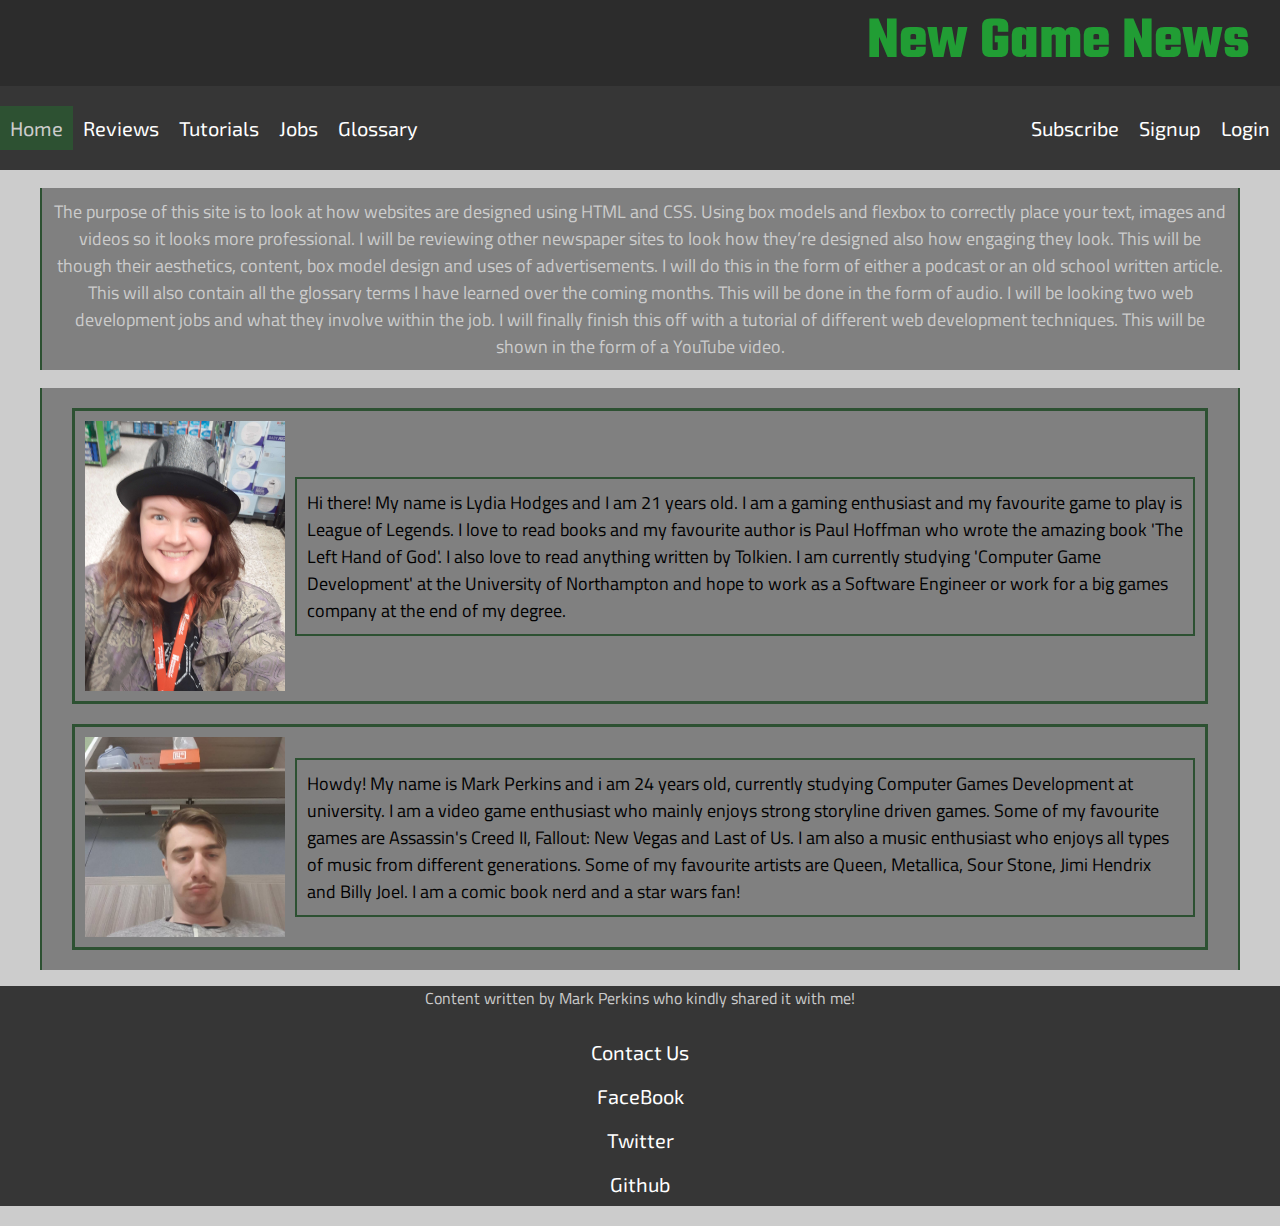
<file: Hodges_18412853/index.html>
<!DOCTYPE html>
<html lang="en">
<head>
    <meta charset="UTF-8">
    <meta name="viewport" content="width=device-width, initial-scale=1.0">
    <title>New Game News</title>
    <!--Link to stylesheet and fonts-->
    <link rel="stylesheet" href="styles/main.css">
    <link href="https://fonts.googleapis.com/css?family=Teko:700" rel="stylesheet">
    <link href="https://fonts.googleapis.com/css?family=Exo+2:400" rel="stylesheet">
    <link href="https://fonts.googleapis.com/css?family=Titillium+Web" rel="stylesheet">
</head>

<body>
    <!--Website Title-->
    <h1>New Game News</h1>
    <!--Navigation bar & Active Page Links-->
    <nav>
        <ul>
            <li><a class="active" href="index.html">Home</a></li>
            <li><a href="reviews.html">Reviews</a></li>
            <li><a href="tutorials.html">Tutorials</a></li>
            <li><a href="jobs.html">Jobs</a></li>
            <li><a href="glossary.html">Glossary</a></li>
        </ul>
        <!--Extra Buttons-->
        <ul>
            <li><a href="#" class="sub">Subscribe</a></li>
            <li><a href="#" class="sign">Signup</a></li>
            <li><a href="#" class="log">Login</a></li>
        </ul>
    </nav>
    <!--Main body of text where articles and written information will be stored-->
    <p class="intro">
            The purpose of this site is to look at how websites are designed using HTML and CSS. 
            Using box models and flexbox to correctly place your text, images and videos so it looks more professional.
            I will be reviewing other newspaper sites to look how they’re designed also how engaging they look. This will 
            be though their aesthetics, content, box model design and uses of advertisements. I will do this in the form of 
            either a podcast or an old school written article. This will also contain all the glossary terms I have learned 
            over the coming months. This will be done in the form of audio. I will be looking two web development jobs and 
            what they involve within the job. I will finally finish this off with a tutorial of different web development 
            techniques. This will be shown in the form of a YouTube video.
    </p>
    <div class ="wrapper">
        <main class="main">
            <img class="lydiaimg" src="styles/images/LydiaBio.jpg" width="200" height="270" alt="lydia"></img>
                <p class="lydiabio">
                    Hi there!
                    My name is Lydia Hodges and I am 21 years old.
                    I am a gaming enthusiast and my favourite game to play is League of Legends.
                    I love to read books and my favourite author is Paul Hoffman who wrote the amazing book 'The Left Hand of God'.
                    I also love to read anything written by Tolkien. I am currently studying 'Computer Game Development' at the
                    University of Northampton and hope to work as a Software Engineer or work for a big games company at the end of
                    my degree.
                </p>
        </main>
        <aside class="aside">
            <img class="markimg" src="styles/images/mark.jpg" width="200" height="200" alt="mark"></img>
                <p class="markbio">
                    Howdy!
                    My name is Mark Perkins and i am 24 years old, currently studying Computer Games Development
                    at university. I am a video game enthusiast who mainly enjoys strong storyline driven games.
                    Some of my favourite games are Assassin's Creed II, Fallout: New Vegas and Last of Us. I am also
                    a music enthusiast who enjoys all types of music from different generations. Some of my favourite
                    artists are Queen, Metallica, Sour Stone, Jimi Hendrix and Billy Joel. I am a comic book nerd and
                    a star wars fan!
                </p>
        </aside>
    </div>
    <!--This is the footer where my content reference is and where the social media tags are-->
    <footer>
        <p class="contentref">Content written by Mark Perkins who kindly shared it with me!</p>
        <ul>
            <li><a href="#" class="contact">Contact Us</a></li>
            <li><a href="#" class="facebook">FaceBook</a></li>
            <li><a href="#" class="twitter">Twitter</a></li>
            <li><a href="#" class="github">Github</a></li>
        </ul>
    </footer>
</body>
</html>
</file>
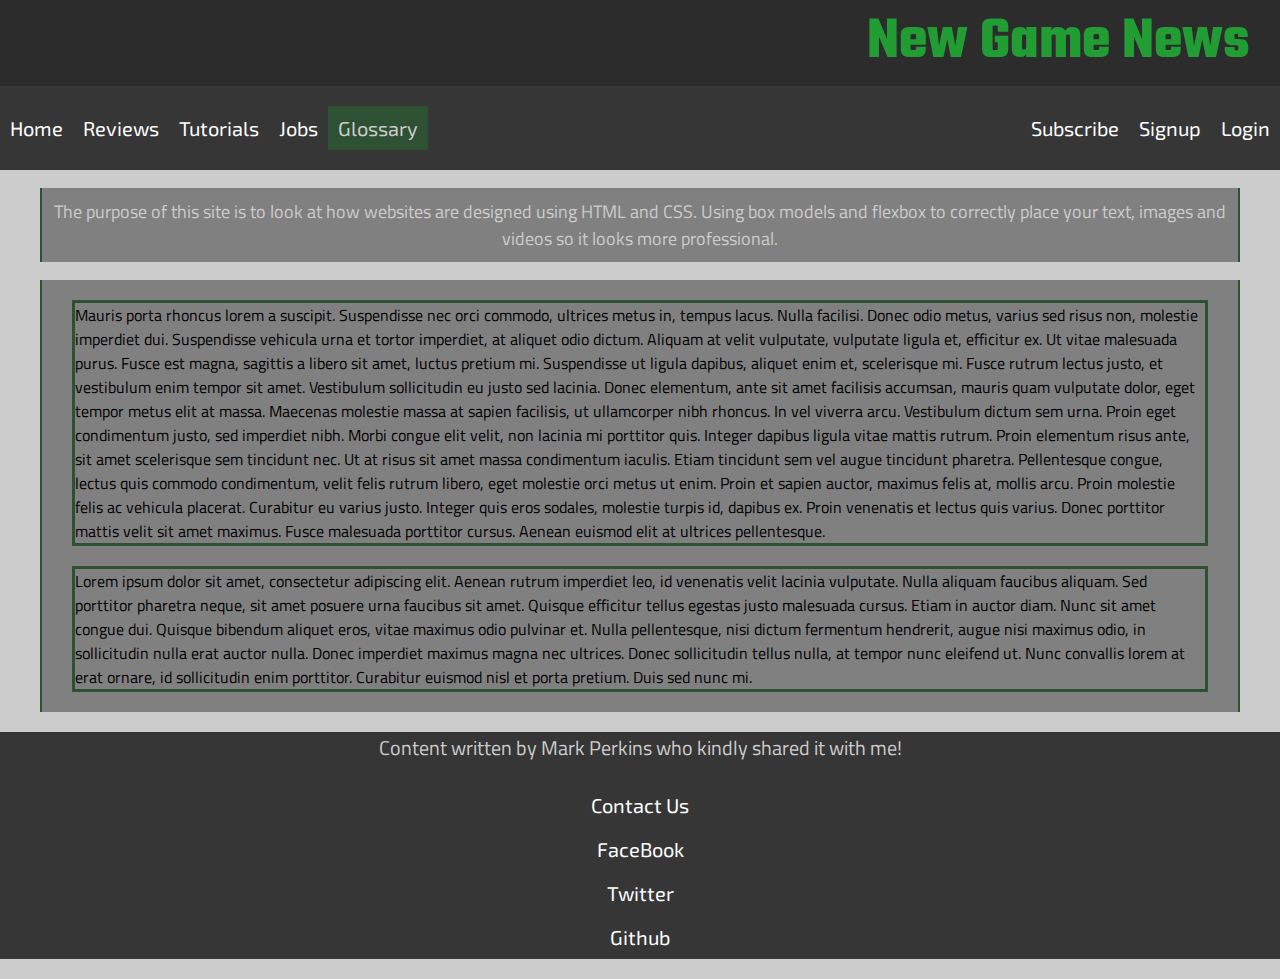
<file: Hodges_18412853/glossary.html>
<!DOCTYPE html>
<html lang="en">
<head>
    <meta charset="UTF-8">
    <meta name="viewport" content="width=device-width, initial-scale=1.0">
    <title>New Game News</title>
    <!--Link to stylesheet and fonts-->
    <link rel="stylesheet" href="styles/main.css">
    <link href="https://fonts.googleapis.com/css?family=Teko:700" rel="stylesheet">
    <link href="https://fonts.googleapis.com/css?family=Exo+2:400" rel="stylesheet">
    <link href="https://fonts.googleapis.com/css?family=Titillium+Web" rel="stylesheet">
</head>

<body>
    <!--Website Title-->
    <h1>New Game News</h1>
    <!--Navigation bar & Active Page Links-->
    <nav>
        <ul>
            <li><a href="index.html">Home</a></li>
            <li><a href="reviews.html">Reviews</a></li>
            <li><a href="tutorials.html">Tutorials</a></li>
            <li><a href="jobs.html">Jobs</a></li>
            <li><a class= "active" href="glossary.html">Glossary</a></li>
        </ul>
        <!--Extra Buttons-->
        <ul>
            <li><a href="#" class="sub">Subscribe</a></li>
            <li><a href="#" class="sign">Signup</a></li>
            <li><a href="#" class="log">Login</a></li>
        </ul>
    </nav>
    <!--Main body of text where articles and written information will be stored-->
    <p class="intro">
            The purpose of this site is to look at how websites are designed using HTML and CSS. 
            Using box models and flexbox to correctly place your text, images and videos so it looks more professional.
    </p>
    <div class ="wrapper">
        <main class="main">
                Mauris porta rhoncus lorem a suscipit. Suspendisse nec orci commodo, ultrices metus in, tempus lacus. Nulla facilisi. Donec odio metus, 
                varius sed risus non, molestie imperdiet dui. Suspendisse vehicula urna et tortor imperdiet, at aliquet odio dictum. Aliquam at velit vulputate, 
                vulputate ligula et, efficitur ex. Ut vitae malesuada purus. Fusce est magna, sagittis a libero sit amet, luctus pretium mi. Suspendisse ut ligula 
                dapibus, aliquet enim et, scelerisque mi. Fusce rutrum lectus justo, et vestibulum enim tempor sit amet. Vestibulum sollicitudin eu justo sed lacinia. 
                Donec elementum, ante sit amet facilisis accumsan, mauris quam vulputate dolor, eget tempor metus elit at massa. Maecenas molestie massa at sapien facilisis, 
                ut ullamcorper nibh rhoncus. In vel viverra arcu. Vestibulum dictum sem urna.

                Proin eget condimentum justo, sed imperdiet nibh. Morbi congue elit velit, non lacinia mi porttitor quis. Integer dapibus ligula vitae mattis rutrum. 
                Proin elementum risus ante, sit amet scelerisque sem tincidunt nec. Ut at risus sit amet massa condimentum iaculis. Etiam tincidunt sem vel augue 
                tincidunt pharetra. Pellentesque congue, lectus quis commodo condimentum, velit felis rutrum libero, eget molestie orci metus ut enim. Proin et 
                sapien auctor, maximus felis at, mollis arcu. Proin molestie felis ac vehicula placerat. Curabitur eu varius justo. Integer quis eros sodales, 
                molestie turpis id, dapibus ex. Proin venenatis et lectus quis varius. Donec porttitor mattis velit sit amet maximus. Fusce malesuada porttitor cursus. 
                Aenean euismod elit at ultrices pellentesque.
        </main>
        <aside class="aside">
                Lorem ipsum dolor sit amet, consectetur adipiscing elit. Aenean rutrum imperdiet leo, id venenatis velit lacinia vulputate. 
                Nulla aliquam faucibus aliquam. Sed porttitor pharetra neque, sit amet posuere urna faucibus sit amet. Quisque efficitur tellus 
                egestas justo malesuada cursus. Etiam in auctor diam. Nunc sit amet congue dui. Quisque bibendum aliquet eros, vitae maximus odio 
                pulvinar et. Nulla pellentesque, nisi dictum fermentum hendrerit, augue nisi maximus odio, in sollicitudin nulla erat auctor nulla. 
                Donec imperdiet maximus magna nec ultrices. Donec sollicitudin tellus nulla, at tempor nunc eleifend ut. Nunc convallis lorem at 
                erat ornare, id sollicitudin enim porttitor. Curabitur euismod nisl et porta pretium. Duis sed nunc mi.
        </aside>
    </div>
    <!--This is the footer where my content reference is and where the social media tags are-->
    <footer>
        <ul>
            <p class="contentref">Content written by Mark Perkins who kindly shared it with me!</p>
            <li><a href="#" class="contact">Contact Us</a></li>
            <li><a href="#" class="facebook">FaceBook</a></li>
            <li><a href="#" class="twitter">Twitter</a></li>
            <li><a href="#" class="github">Github</a></li>
        </ul>
    </footer>
</body>
</html>
</file>
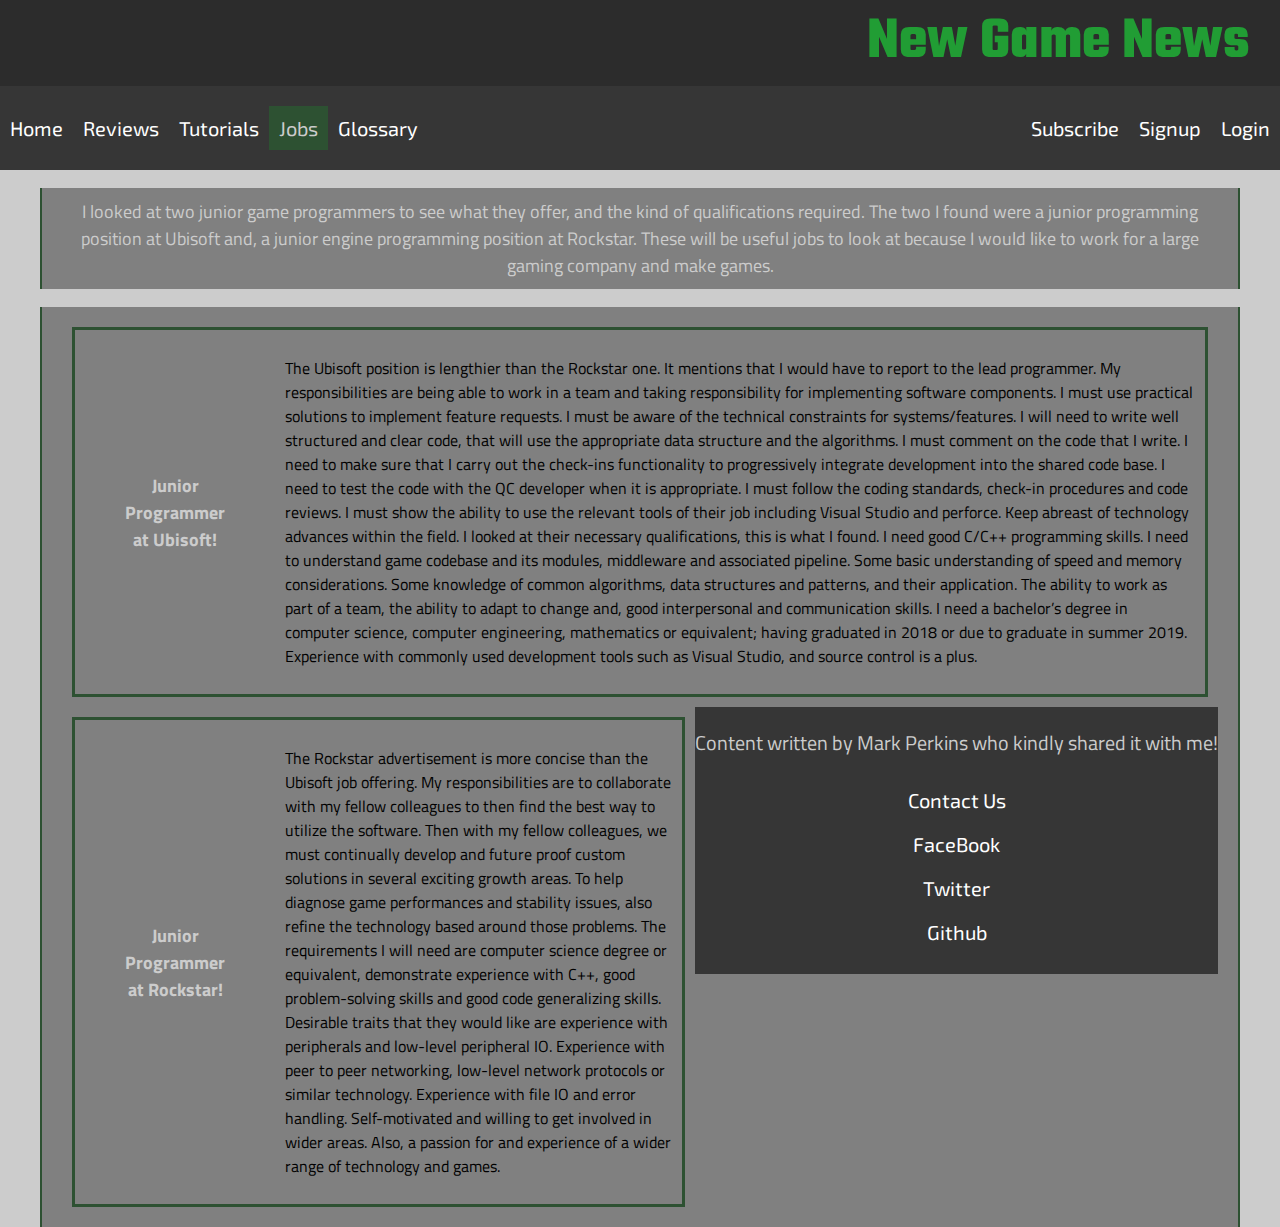
<file: Hodges_18412853/jobs.html>
<!DOCTYPE html>
<html lang="en">
<head>
    <meta charset="UTF-8">
    <meta name="viewport" content="width=device-width, initial-scale=1.0">
    <title>New Game News</title>
    <!--Link to stylesheet and fonts-->
    <link rel="stylesheet" href="styles/main.css">
    <link href="https://fonts.googleapis.com/css?family=Teko:700" rel="stylesheet">
    <link href="https://fonts.googleapis.com/css?family=Exo+2:400" rel="stylesheet">
    <link href="https://fonts.googleapis.com/css?family=Titillium+Web" rel="stylesheet">
</head>

<body>
    <!--Website Title-->
    <h1>New Game News</h1>
    <!--Navigation bar & Active Page Links-->
    <nav>
        <ul>
            <li><a href="index.html">Home</a></li>
            <li><a href="reviews.html">Reviews</a></li>
            <li><a href="tutorials.html">Tutorials</a></li>
            <li><a class= "active" href="jobs.html">Jobs</a></li>
            <li><a href="glossary.html">Glossary</a></li>
        </ul>
        <!--Extra Buttons-->
        <ul>
            <li><a href="#" class="sub">Subscribe</a></li>
            <li><a href="#" class="sign">Signup</a></li>
            <li><a href="#" class="log">Login</a></li>
        </ul>
    </nav>
    <!--Main body of text where articles and written information will be stored-->
    <p class="intro">
            I looked at two junior game programmers to see what they offer, and the kind of qualifications required. 
            The two I found were a junior programming position at Ubisoft and, a junior engine programming position at Rockstar.
            These will be useful jobs to look at because I would like to work for a large gaming company and make games.
    </p>
    <div class ="wrapper">
        <main class="main">
                <h class="jobtitle">Junior Programmer at Ubisoft!</h>
                <p class="job1">
                        The Ubisoft position is lengthier than the Rockstar one. It mentions that I would have to report to the lead programmer. 
                        My responsibilities are being able to work in a team and taking responsibility for implementing software components. 
                        I must use practical solutions to implement feature requests. I must be aware of the technical constraints for systems/features. 
                        I will need to write well structured and clear code, that will use the appropriate data structure and the algorithms. 
                        I must comment on the code that I write. I need to make sure that I carry out the check-ins functionality to progressively 
                        integrate development into the shared code base. I need to test the code with the QC developer when it is appropriate. 
                        I must follow the coding standards, check-in procedures and code reviews. I must show the ability to use the relevant tools 
                        of their job including Visual Studio and perforce. Keep abreast of technology advances within the field. I looked at their 
                        necessary qualifications, this is what I found. I need good C/C++ programming skills. I need to understand game codebase and 
                        its modules, middleware and associated pipeline. Some basic understanding of speed and memory considerations. Some knowledge 
                        of common algorithms, data structures and patterns, and their application. The ability to work as part of a team, the ability 
                        to adapt to change and, good interpersonal and communication skills. I need a bachelor’s degree in computer science, computer 
                        engineering, mathematics or equivalent; having graduated in 2018 or due to graduate in summer 2019. Experience with commonly 
                        used development tools such as Visual Studio, and source control is a plus.                         
                </p>
        </main>
        <aside class="aside">
                <h class="jobtitle">Junior Programmer at Rockstar!</h>
                <p class="job1">
                        The Rockstar advertisement is more concise than the Ubisoft job offering. My responsibilities are to collaborate with my fellow 
                        colleagues to then find the best way to utilize the software. Then with my fellow colleagues, we must continually develop and 
                        future proof custom solutions in several exciting growth areas. To help diagnose game performances and stability issues, also 
                        refine the technology based around those problems. The requirements I will need are computer science degree or equivalent, demonstrate 
                        experience with C++, good problem-solving skills and good code generalizing skills. Desirable traits that they would like are experience 
                        with peripherals and low-level peripheral IO. Experience with peer to peer networking, low-level network protocols or similar technology. 
                        Experience with file IO and error handling. Self-motivated and willing to get involved in wider areas. Also, a passion for and experience 
                        of a wider range of technology and games.
                </p>
        </aside>
    <!--This is the footer where my content reference is and where the social media tags are-->
    <footer>
        <ul>
            <p class="contentref">Content written by Mark Perkins who kindly shared it with me!</p>
            <li><a href="#" class="contact">Contact Us</a></li>
            <li><a href="#" class="facebook">FaceBook</a></li>
            <li><a href="#" class="twitter">Twitter</a></li>
            <li><a href="#" class="github">Github</a></li>
        </ul>
    </footer>  
</body>
</html>
</file>
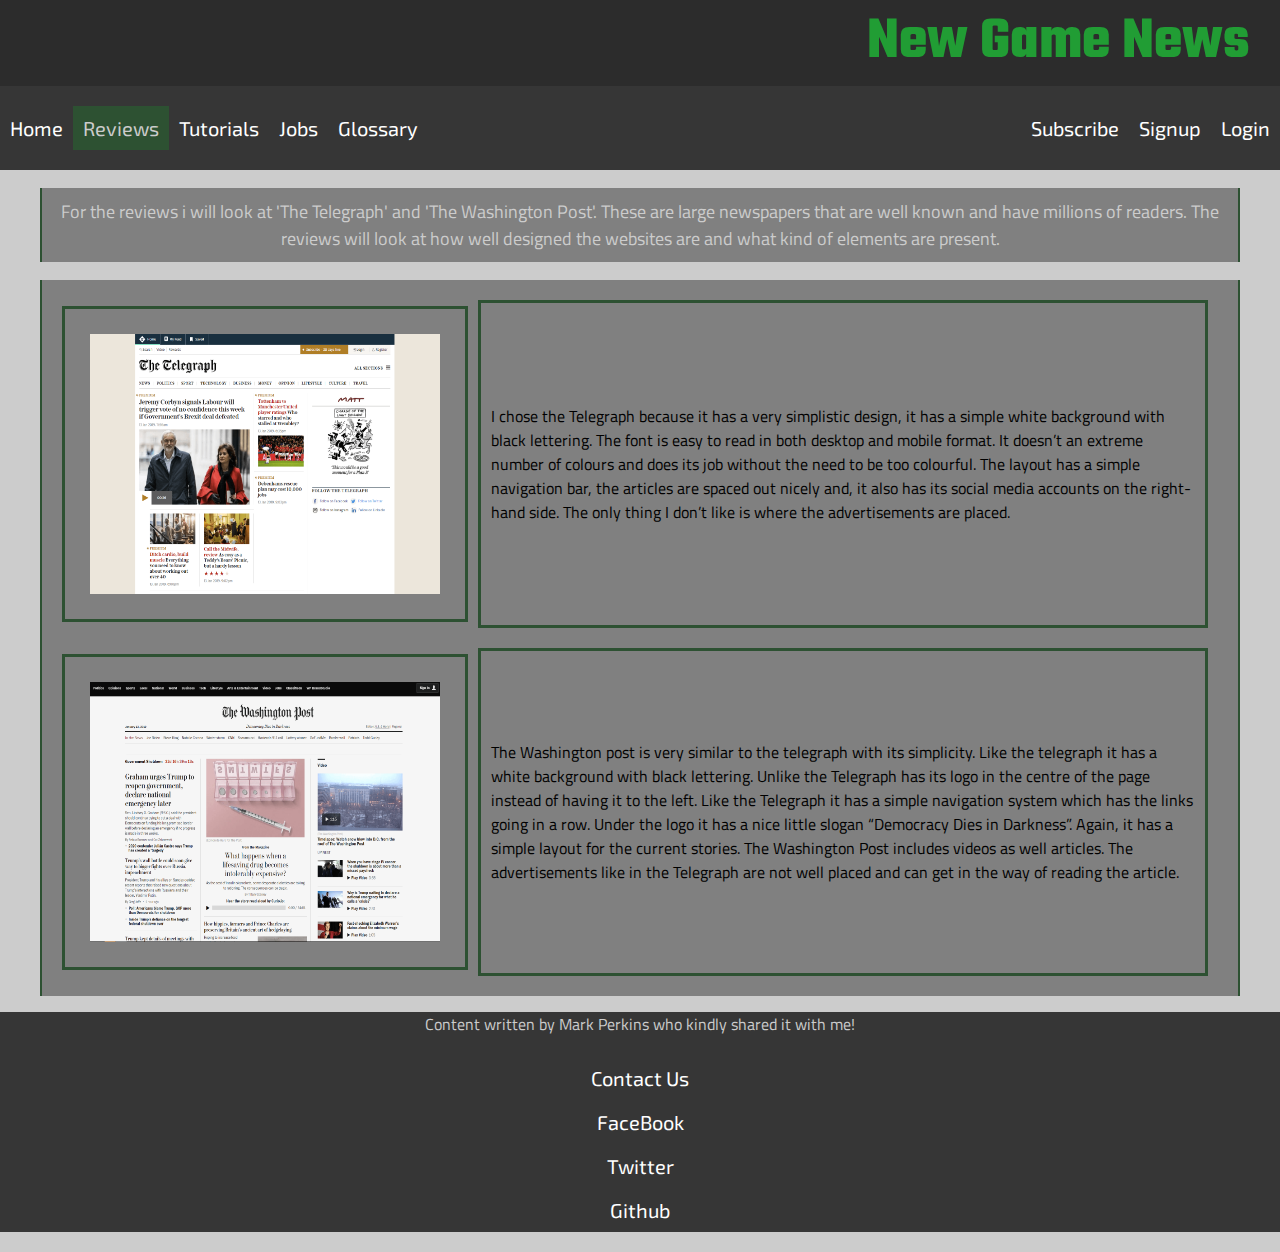
<file: Hodges_18412853/reviews.html>
<!DOCTYPE html>
<html lang="en">
<head>
    <meta charset="UTF-8">
    <meta name="viewport" content="width=device-width, initial-scale=1.0">
    <title>New Game News</title>
    <!--Link to stylesheet and fonts-->
    <link rel="stylesheet" href="styles/main.css">
    <link href="https://fonts.googleapis.com/css?family=Teko:700" rel="stylesheet">
    <link href="https://fonts.googleapis.com/css?family=Exo+2:400" rel="stylesheet">
    <link href="https://fonts.googleapis.com/css?family=Titillium+Web" rel="stylesheet">
</head>

<body>
    <!--Website Title-->
    <h1>New Game News</h1>
    <!--Navigation bar & Active Page Links-->
    <nav>
        <ul>
            <li><a href="index.html">Home</a></li>
            <li><a class= "active" href="reviews.html">Reviews</a></li>
            <li><a href="tutorials.html">Tutorials</a></li>
            <li><a href="jobs.html">Jobs</a></li>
            <li><a href="glossary.html">Glossary</a></li>
        </ul>
        <!--Extra Buttons-->
        <ul>
            <li><a href="#" class="sub">Subscribe</a></li>
            <li><a href="#" class="sign">Signup</a></li>
            <li><a href="#" class="log">Login</a></li>
        </ul>
    </nav>
    <!--Main body of text where reviews and written information will be stored-->
    <p class="intro">
        For the reviews i will look at 'The Telegraph' and 'The Washington Post'. These are large newspapers
        that are well known and have millions of readers. The reviews will look at how well designed the websites
        are and what kind of elements are present.
    </p>
    <div class ="review">
            <p class="telimg">
                    <img src="styles/images/telegraph.png" width="350" height="260">
            </p>
            <main class="main">
                <p class="telrev">
                        I chose the Telegraph because it has a very simplistic design, it has a simple white background with black lettering. 
                        The font is easy to read in both desktop and mobile format. It doesn’t an extreme number of colours and does its job 
                        without the need to be too colourful. The layout has a simple navigation bar, the articles are spaced out nicely and, 
                        it also has its social media accounts on the right-hand side. The only thing I don’t like is where the advertisements 
                        are placed. 
                </p>
            </main>
                <p class="washimg">
                    <img src="styles/images/washington.png" width="350" height="260">
                </p>
            <aside class="aside">
                <p class="washrev">
                        The Washington post is very similar to the telegraph with its simplicity. Like the telegraph it has a white background 
                        with black lettering. Unlike the Telegraph has its logo in the centre of the page instead of having it to the left. 
                        Like the Telegraph it has a simple navigation system which has the links going in a row. Under the logo it has a nice 
                        little slogan “Democracy Dies in Darkness”. Again, it has a simple layout for the current stories. The Washington Post 
                        includes videos as well articles. The advertisements like in the Telegraph are not well placed and can get in the way 
                        of reading the article.
                </p>
            </aside>
        </div>
    <!--This is the footer where my content reference is and where the social media tags are-->
    <footer>
        <p class="contentref">Content written by Mark Perkins who kindly shared it with me!</p>
        <ul>
            <li><a href="#" class="contact">Contact Us</a></li>
            <li><a href="#" class="facebook">FaceBook</a></li>
            <li><a href="#" class="twitter">Twitter</a></li>
            <li><a href="#" class="github">Github</a></li>
        </ul>
    </footer>
</body>
</html>
</file>
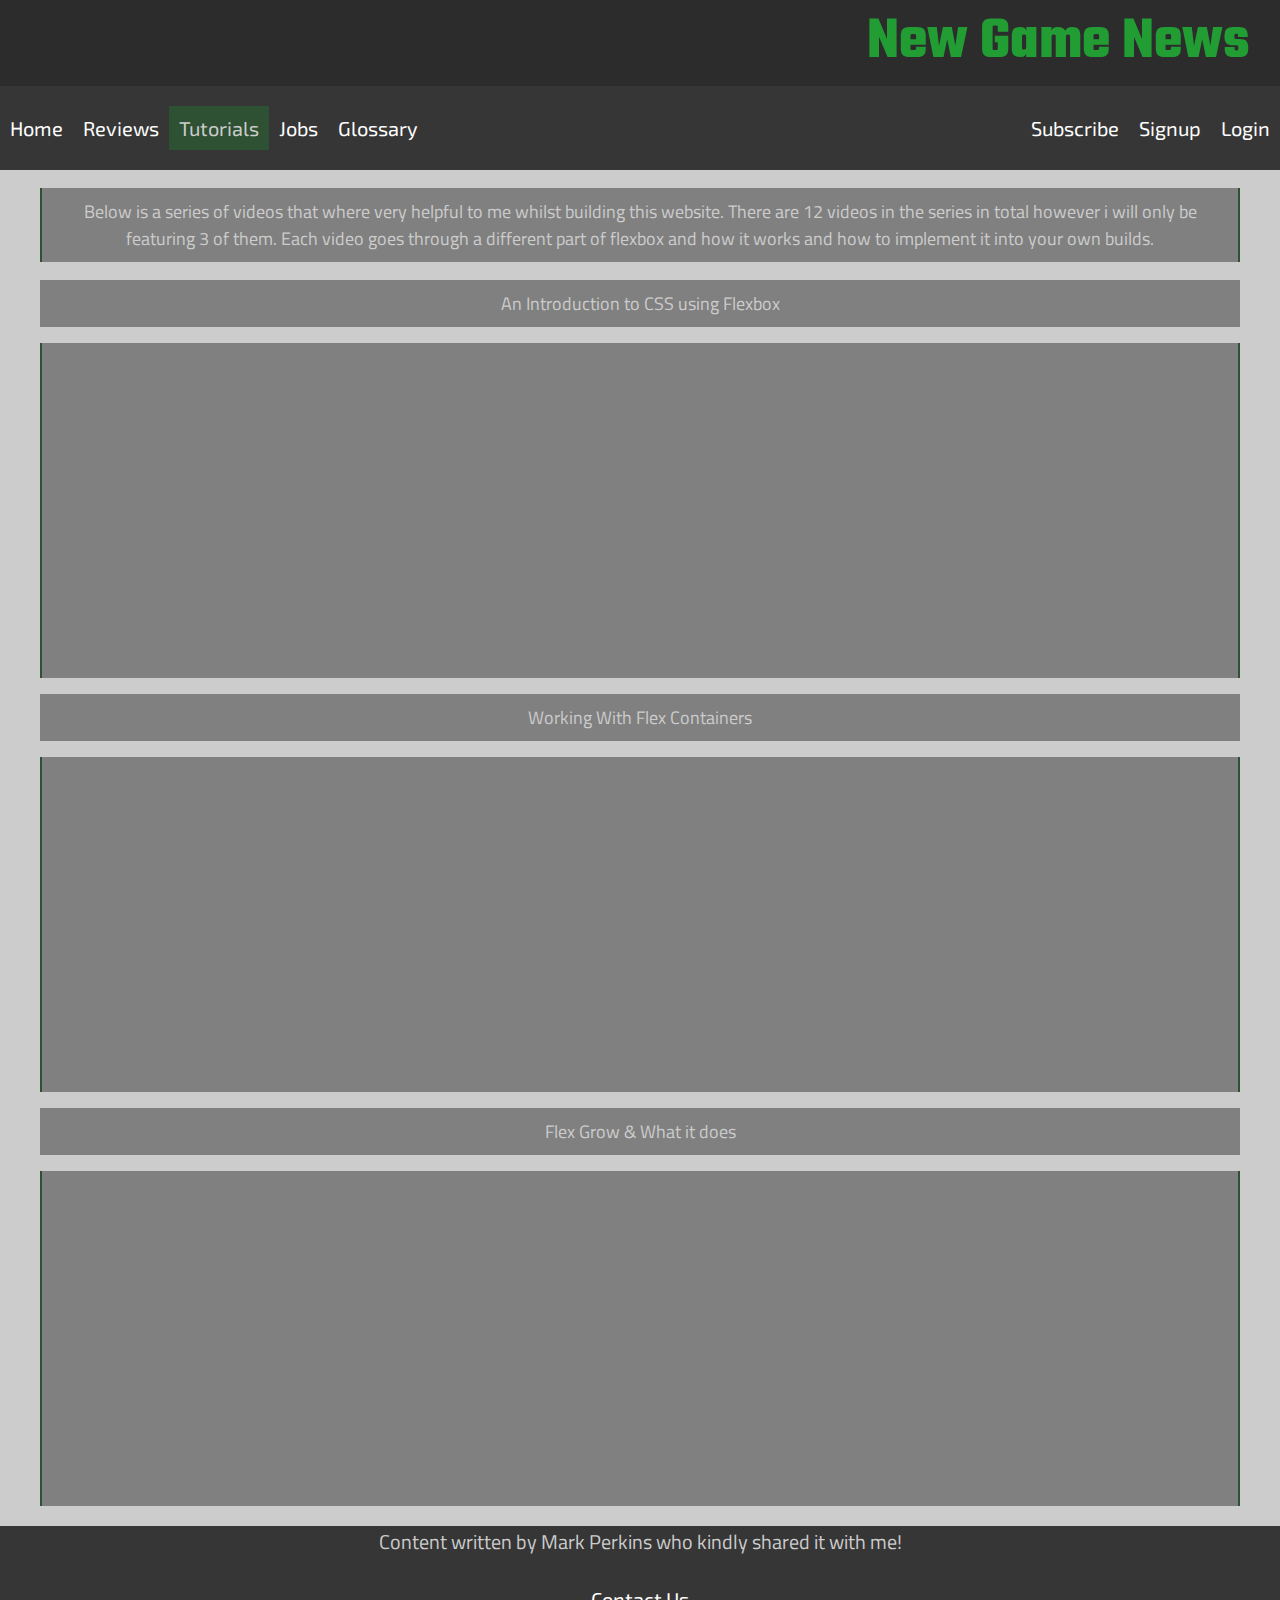
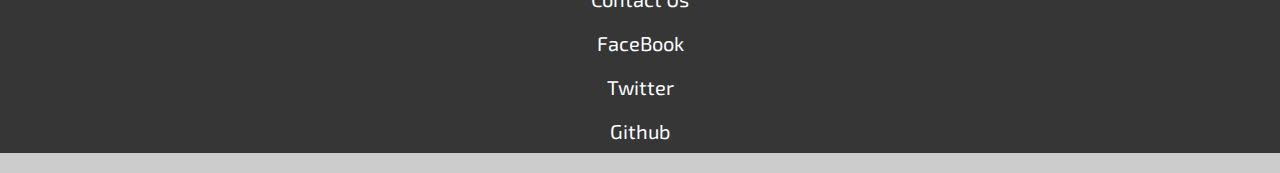
<file: Hodges_18412853/tutorials.html>
<!DOCTYPE html>
<html lang="en">
<head>
    <meta charset="UTF-8">
    <meta name="viewport" content="width=device-width, initial-scale=1.0">
    <title>New Game News</title>
    <!--Link to stylesheet and fonts-->
    <link rel="stylesheet" href="styles/main.css">
    <link href="https://fonts.googleapis.com/css?family=Teko:700" rel="stylesheet">
    <link href="https://fonts.googleapis.com/css?family=Exo+2:400" rel="stylesheet">
    <link href="https://fonts.googleapis.com/css?family=Titillium+Web" rel="stylesheet">
</head>

<body>
    <!--Website Title-->
    <h1>New Game News</h1>
    <!--Navigation bar & Active Page Links-->
    <nav>
        <ul>
            <li><a href="index.html">Home</a></li>
            <li><a href="reviews.html">Reviews</a></li>
            <li><a class= "active" href="tutorials.html">Tutorials</a></li>
            <li><a href="jobs.html">Jobs</a></li>
            <li><a href="glossary.html">Glossary</a></li>
        </ul>
        <!--Extra Buttons-->
        <ul>
            <li><a href="#" class="sub">Subscribe</a></li>
            <li><a href="#" class="sign">Signup</a></li>
            <li><a href="#" class="log">Login</a></li>
        </ul>
    </nav>
    <!--Main body of text where videos and written information will be stored-->
    <p class="intro">
            Below is a series of videos that where very helpful to me whilst building this website. There are 12
            videos in the series in total however i will only be featuring 3 of them. 
            Each video goes through a different part of flexbox and how it works and how to implement it into your own builds.
    </p>
        <h class="vidtitle">An Introduction to CSS using Flexbox</h>
        <figure class="video">
            <iframe width="560" height="315" src="https://www.youtube.com/embed/Y8zMYaD1bz0" frameborder="0" allow="accelerometer; autoplay; encrypted-media; gyroscope; picture-in-picture" allowfullscreen></iframe>
        </figure>
        <h class="vidtitle">Working With Flex Containers</h>
        <figure class="video">
            <iframe width="560" height="315" src="https://www.youtube.com/embed/ux4h6pejCSM" frameborder="0" allow="accelerometer; autoplay; encrypted-media; gyroscope; picture-in-picture" allowfullscreen></iframe>
        </figure>
        <h class= "vidtitle">Flex Grow & What it does</h>
        <figure class="video">
            <iframe width="560" height="315" src="https://www.youtube.com/embed/yPK8cwBEOmg" frameborder="0" allow="accelerometer; autoplay; encrypted-media; gyroscope; picture-in-picture" allowfullscreen></iframe>
        </figure>
    <!--This is the footer where my content reference is and where the social media tags are-->
    <footer>
        <ul>
            <p class="contentref">Content written by Mark Perkins who kindly shared it with me!</p>
            <li><a href="#" class="contact">Contact Us</a></li>
            <li><a href="#" class="facebook">FaceBook</a></li>
            <li><a href="#" class="twitter">Twitter</a></li>
            <li><a href="#" class="github">Github</a></li>
        </ul>
    </footer>
</body>
</html>
</file>
<file: Hodges_18412853/styles/main.css>
/* Main Body Editing */
body {  
    margin: 0px;
    flex-direction: column;
    background-color: #ccc;
}

/* Header Editing */
h1 { 
    font-family: 'Teko', sans-serif;
    font-size: 60px;
    color: #219D34;
    text-align: right;
    background-color: #2C2C2C;
    padding-right: 30px;
    margin: 0;
    border: none;
}

/*Navigation Editing */
nav {
    background: #363636;
}

nav ul {
    list-style-type: none;
    padding: 0px;
    text-decoration: none;
    font-family: 'Exo 2', sans-serif;
    font-size: 20px;
}

nav a {
    text-decoration: none;
    text-align: center;
    color: #fff;
    display: block;
    padding: 10px;
    padding-top: 5;
    padding-bottom: 5;
    margin: 0;
}
nav a:hover {
    background-color: #66866B;
    color: #ccc
}

nav a.active {
    color:#ccc;
    background-color: #2D5132;
}
/*Main Body Editing*/
.intro {
    display: flex;
    text-align: center;
    font-family: 'Titillium Web';
    padding-bottom: 10px;
    background-color: grey;
    margin-left:40px;
    margin-right:40px;
    border: 2px solid #2D5132;
    border-top: none;
    border-bottom: none;
    font-size: 18px;
    padding: 10px;
    color: #ccc;
}

.wrapper {
    display: flex;
    flex: 1 0 auto;
    padding: 50;
    background-color: grey;
    margin-left: 40px;
    margin-right: 40px;
    padding-left: 20px;
    padding-right: 20px;
    padding-bottom: 10px;
    padding-top: 10px;
    font-family: 'Titillium Web';
    flex-direction: column;
    flex-wrap: wrap;
    border: 2px solid #2D5132;
    border-top: none;
    border-bottom: none;
}
/*Bio Images*/
.lydiaimg{
    flex-flow: wrap;
    justify-self: center;
    padding: 10px;
}

.markimg{
    flex-flow: wrap;
    justify-self: center;
    padding: 10px;
}
/*Bio 1*/
.main {
    display: flex;
    flex-wrap: nowrap;
    text-align: start;
    align-items: center;
    justify-content: center;
    border: 3px solid #2D5132;
    margin: 10px;
}

.lydiabio {
    display: flex;
    padding: 10px;
    flex: 0 1 auto;
    width: auto;
    flex-flow: column wrap;
    font-size: 18px;
    border: 2px solid #2D5132;
    margin-right: 10px;
}
/*Bio 2*/
.aside {
    display: flex;
    flex-wrap: nowrap;
    text-align: start;
    align-items: center;
    justify-content: center;
    border: 3px solid #2D5132;
    margin: 10px;
}

.markbio {
    display: flex;
    padding: 10px;
    flex: 0 1 auto;
    width: auto;
    flex-flow: column wrap;
    font-size: 18px;
    border: 2px solid #2D5132;
    margin-right: 10px;
}

/*Footer Editing*/
footer {
    background: #363636;
    display: block;
    flex-flow: column nowrap;
    justify-content: flex-end;
    height: 100%;
    margin-top: 0px;
    
}
footer ul {
    list-style-type: none;
    padding: 0px;
    text-decoration: none;
    font-family: 'Exo 2', sans-serif;
    font-size: 20px;
    height: 10;
    text-align: center;
}
 footer a {
    text-decoration: none;
    text-align: center;
    color: #fff;
    display: block;
    padding: 10px;
}
.contentref {
    text-align: center;
    color: #ccc;
    font-family: 'Titillium Web';
    display: block;
}
/*Reviews Page Editing*/
.telrev {
    display: flex;
    padding: 10px;
    flex: 0 1 auto;
    width: auto;
    flex-flow: column wrap;
    font-size: 16px;
}
.telimg {
    flex-flow: wrap;
    justify-self: center;
    padding: 25px;
    justify-content: center;
    justify-items: center;
    align-self: center;
    display: flex;
    border: 3px solid #2D5132;
}
.review {
    display: flex;
    flex: 1 0 auto;
    padding: 50;
    background-color: grey;
    margin-left: 40px;
    margin-right: 40px;
    padding-left: 20px;
    padding-right: 20px;
    padding-bottom: 10px;
    padding-top: 10px;
    font-family: 'Titillium Web';
    flex-direction: row;
    flex-wrap: wrap;
    border: 2px solid #2D5132;
    border-top: none;
    border-bottom: none;
}

.washimg {
    flex-flow: wrap;
    justify-self: center;
    padding: 25px;
    justify-content: center;
    justify-items: center;
    align-self: center;
    display: flex;
    border: 3px solid #2D5132;
}

.washrev {
    display: flex;
    padding: 10px;
    flex: 0 1 auto;
    width: auto;
    flex-flow: column wrap;
    font-size: 16px;
}
/*Tutorials Page Editing*/
.vidtitle {
    display: flex;
    text-align: center;
    font-family: 'Titillium Web';
    padding-bottom: 10px;
    background-color: grey;
    margin-left:40px;
    margin-right:40px;
    border: none;
    font-size: 18px;
    padding: 10px;
    color: #ccc;
    justify-content: center;
}
.video {
    display: flex;
    flex: 1 0 auto;
    padding: 50;
    background-color: grey;
    margin-left: 40px;
    margin-right: 40px;
    padding-left: 20px;
    padding-right: 20px;
    padding-bottom: 10px;
    padding-top: 10px;
    flex-wrap: wrap;
    border: 2px solid #2D5132;
    border-top: none;
    border-bottom: none;
    margin-top: none;
    margin-bottom: none;
    justify-content: center;
}
/*Jobs CSS Editing*/
.job1 {
    display: flex;
    padding: 10px;
    flex: 0 1 auto;
    width: auto;
    flex-flow: nowrap;
    font-size: 16px;
}
.jobtitle {
    display: block;
    text-align: center;
    font-family: 'Titillium Web';
    padding-bottom: 10px;
    background-color: grey;
    margin-left:40px;
    margin-right:40px;
    border: none;
    font-size: 18px;
    padding: 10px;
    color: #ccc;
    justify-content: center;
    justify-self: center;
    font-weight: bold;
}

/* Navigation Flexbox */
@media screen and (min-width: 768px){
    nav ul{
        display: flex;
    }

    nav li {
       flex: 1 1 0;
    }

    nav {
        display: flex;
        justify-content: space-between;
    }
    .intro {
        display: flex;
    }
    footer {
        flex-direction: row;
    }
}

@media (max-width: 30em) {
    .main {
        flex: 1 0 auto;
    }
}

@media (min-width: 30em) {
    .wrapper {
        flex-direction: row;
    }
    .main {
        flex: 1 0 auto;
        width: 50%
    }
    .aside {
        flex: 1 0 auto;
        width: 50%;
        
    }
}
</file>
